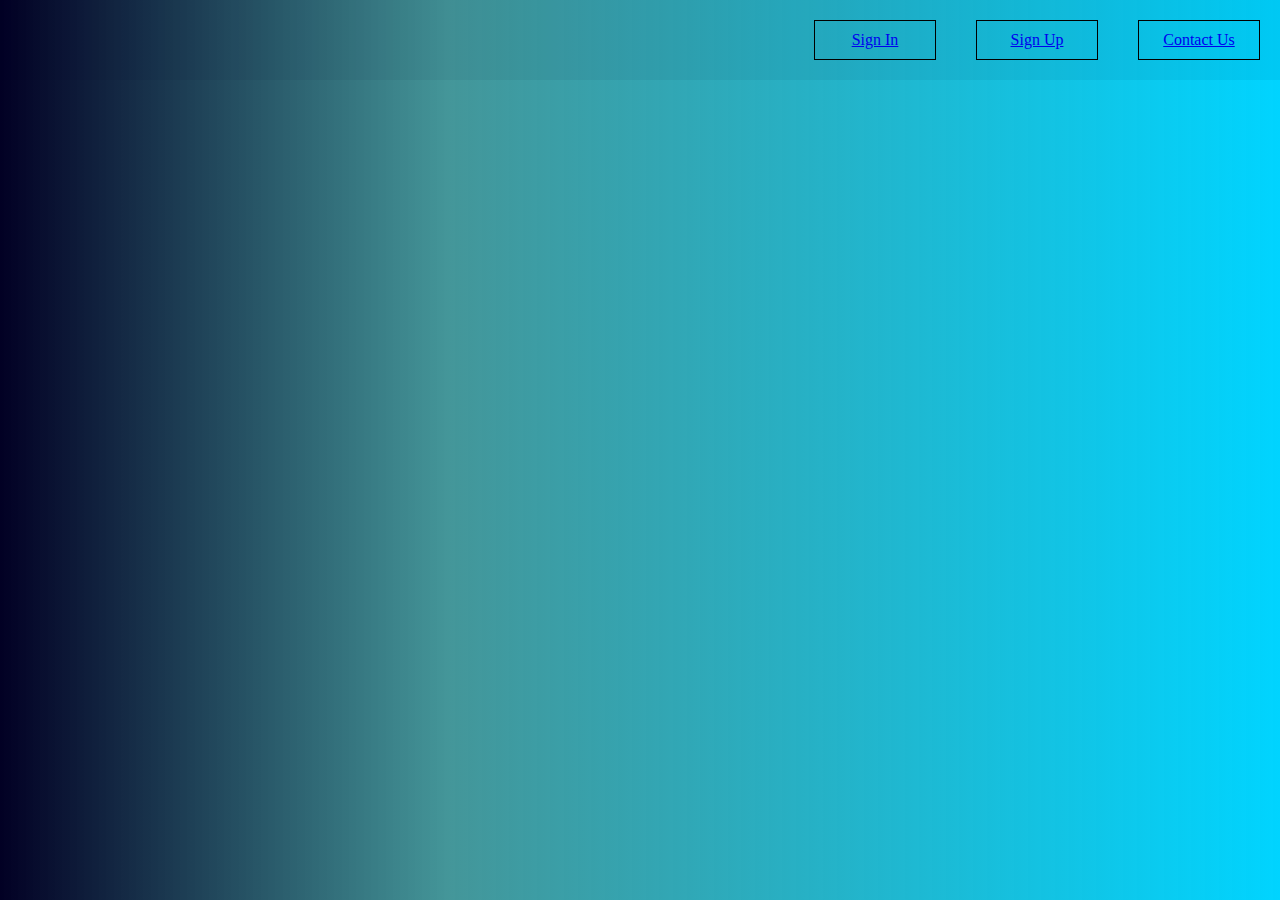
<file: index.html>
<!DOCTYPE html>
<html lang="en">
    <head>
        <meta charset="UTF-8" />
        <meta http-equiv="X-UA-Compatible" content="IE=edge" />
        <meta name="viewport" content="width=device-width, initial-scale=1.0" />
        <title>Html Practice</title>
        <link rel="stylesheet" href="./assests/css/style.css" />
        <script defer src="./assests/javascript/script.js"></script>
    </head>
    <body>
        <header>
            <ul class="nav-item">
                <li>
                    <a
                        href="./contact_us.html"
                        target="sign_in"
                        class="login-btn"
                        >Contact Us</a
                    >
                </li>
                <li>
                    <a href="./sign_up.html" target="sign_in" class="login-btn"
                        >Sign Up</a
                    >
                </li>
                <li>
                    <a href="./sign_in.html" target="sign_in" class="login-btn"
                        >Sign In</a
                    >
                </li>
            </ul>
        </header>
        <section>
            <iframe
                src="./sign_up.html"
                name="sign_in"
                class="display-none login-page"
            ></iframe>
        </section>
    </body>
</html>
</file>
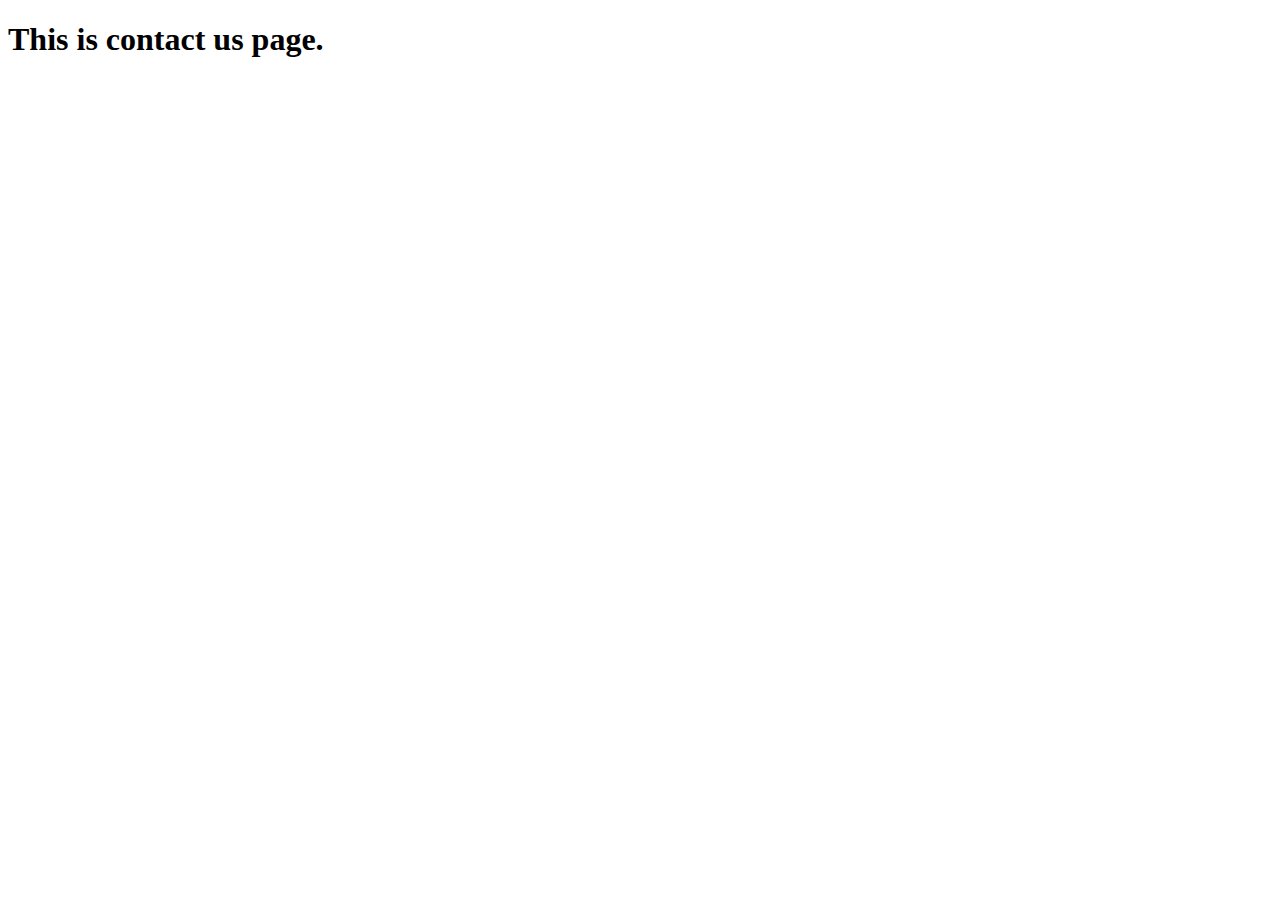
<file: contact_us.html>
<!DOCTYPE html>
<html lang="en">
    <head>
        <meta charset="UTF-8" />
        <meta http-equiv="X-UA-Compatible" content="IE=edge" />
        <meta name="viewport" content="width=device-width, initial-scale=1.0" />
        <title>Document</title>
    </head>
    <body>
        <section>
            <h1>This is contact us page.</h1>
        </section>
    </body>
</html>
</file>
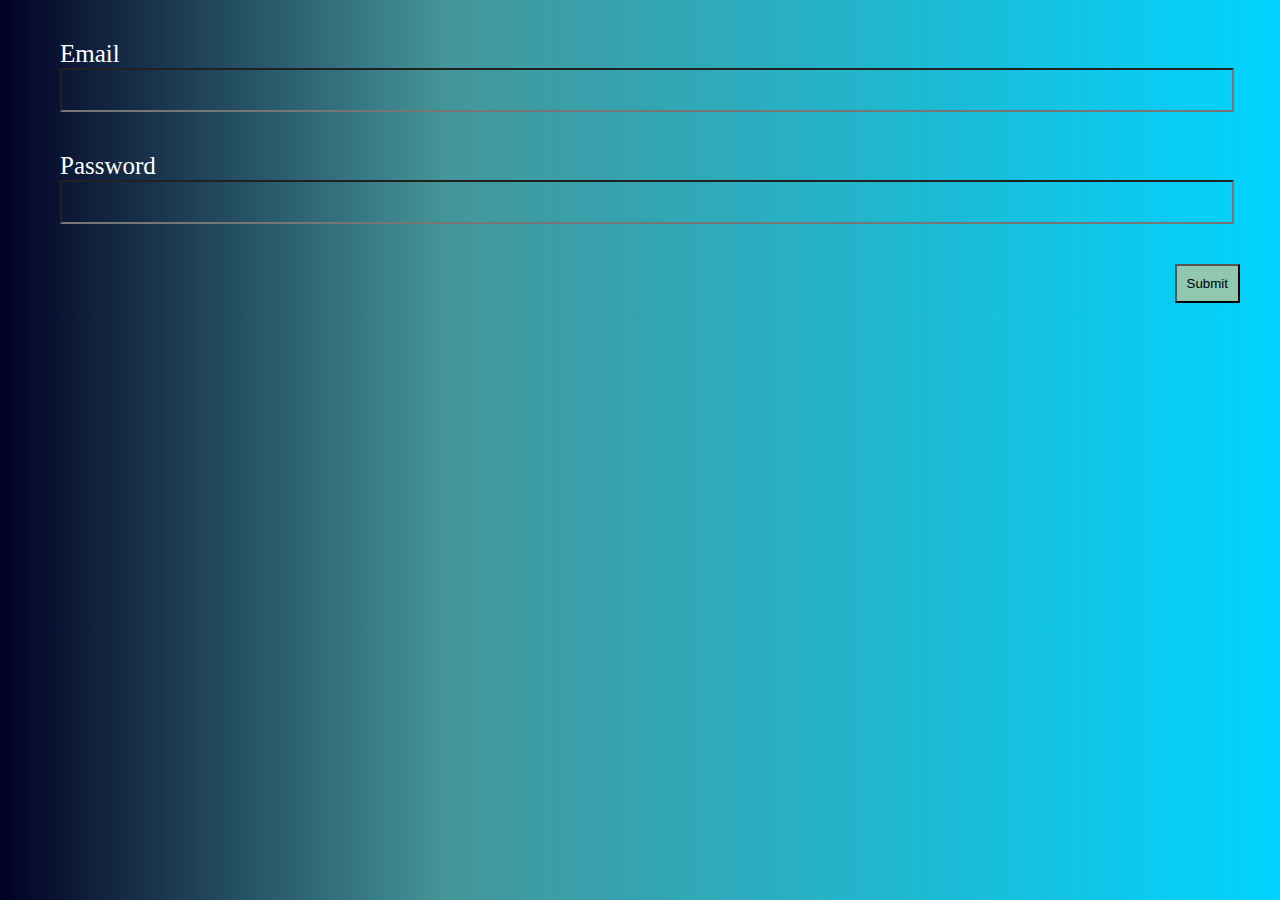
<file: sign_in.html>
<!DOCTYPE html>
<html lang="en">
    <head>
        <meta charset="UTF-8" />
        <meta http-equiv="X-UA-Compatible" content="IE=edge" />
        <meta name="viewport" content="width=device-width, initial-scale=1.0" />

        <link rel="stylesheet" href="./assests/css/style.css" />
        <script defer src="./assests/javascript/script.js"></script>
        <title>Sign-In</title>
    </head>
    <body>
        <section>
            <form type="post" class="sign-in-form">
                <div class="form-group">
                    <label for="email">Email</label>
                    <input type="text" name="email" class="form-control" />
                    <span class="error"></span>
                </div>
                <div class="form-group">
                    <label for="password">Password</label>
                    <input
                        type="password"
                        name="password"
                        class="form-control"
                        autocomplete="false"
                    />
                    <span class="error"></span>
                </div>
                <div class="btn">
                    <button class="btn-submit">Submit</button>
                </div>
            </form>
        </section>
    </body>
</html>
</file>
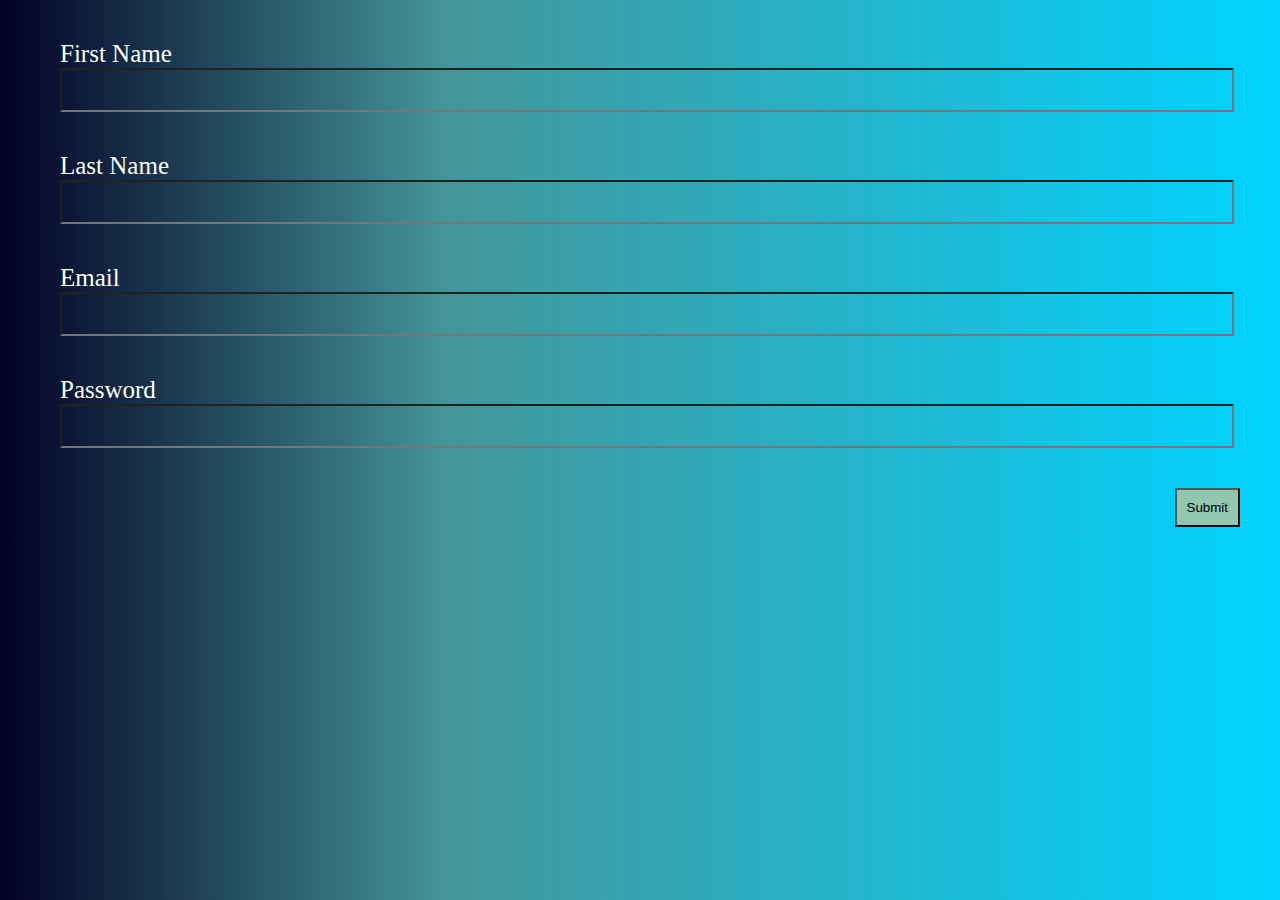
<file: sign_up.html>
<!DOCTYPE html>
<html lang="en">
    <head>
        <meta charset="UTF-8" />
        <meta http-equiv="X-UA-Compatible" content="IE=edge" />
        <meta name="viewport" content="width=device-width, initial-scale=1.0" />

        <link rel="stylesheet" href="./assests/css/style.css" />
        <script defer src="./assests/javascript/script.js"></script>
        <title>Sign-In</title>
    </head>
    <body>
        <section>
            <form type="post" class="sign-in-form">
                <div class="form-group">
                    <label for="first_name">First Name</label>
                    <input
                        type="first_name"
                        name="first_name"
                        class="form-control"
                        autocomplete="false"
                    />
                    <span class="error"></span>
                </div>
                <div class="form-group">
                    <label for="last_name">Last Name</label>
                    <input
                        type="last_name"
                        name="last_name"
                        class="form-control"
                        autocomplete="false"
                    />
                    <span class="error"></span>
                </div>
                <div class="form-group">
                    <label for="email">Email</label>
                    <input type="text" name="email" class="form-control" />
                    <span class="error"></span>
                </div>
                <div class="form-group">
                    <label for="password">Password</label>
                    <input
                        type="password"
                        name="password"
                        class="form-control"
                        autocomplete="false"
                    />
                    <span class="error"></span>
                </div>
                <div class="btn">
                    <button class="btn-submit">Submit</button>
                </div>
            </form>
        </section>
    </body>
</html>
</file>
<file: assests/css/style.css>
* {
    margin: 0;
    padding: 0;
}
body {
    background: url("../images/lock.jpg");
    background: rgb(2, 0, 36);
    background: linear-gradient(
        90deg,
        rgba(2, 0, 36, 1) 0%,
        rgba(9, 117, 121, 0.7595413165266106) 35%,
        rgba(0, 212, 255, 1) 100%
    );
}
header {
    height: 80px;
    background-color: rgb(2 0 36 / 5%);
}
.nav-item li {
    border: 1px solid;
    margin: 20px;
    padding: 10px;
    display: inline-block;
    float: right;
    width: 100px;
    text-align: center;
}
.display-none {
    display: none;
}
iframe {
    float: right;
    background: rgb(174, 238, 227);
    background: linear-gradient(
        90deg,
        rgba(174, 238, 227, 1) 46%,
        rgba(238, 174, 202, 1) 81%,
        rgba(148, 187, 233, 0.8855917366946778) 100%
    );
    height: 400px;
    width: 400px;
}
.sign-in-form {
    margin: 30px;
    text-align: center;
}
.form-group {
    margin: 20px;
    padding: 10px;
}
label {
    float: left;
    font-size: 25px;
    color: #fff;
}
.form-control {
    height: 30px;
    padding: 5px;
    width: 100%;
    color: #fff;
    font-size: 20px;
    background: transparent;
}
.btn-submit {
    padding: 10px;
    background: #90c7ae;
    float: right;
    margin: 10px;
}
</file>
